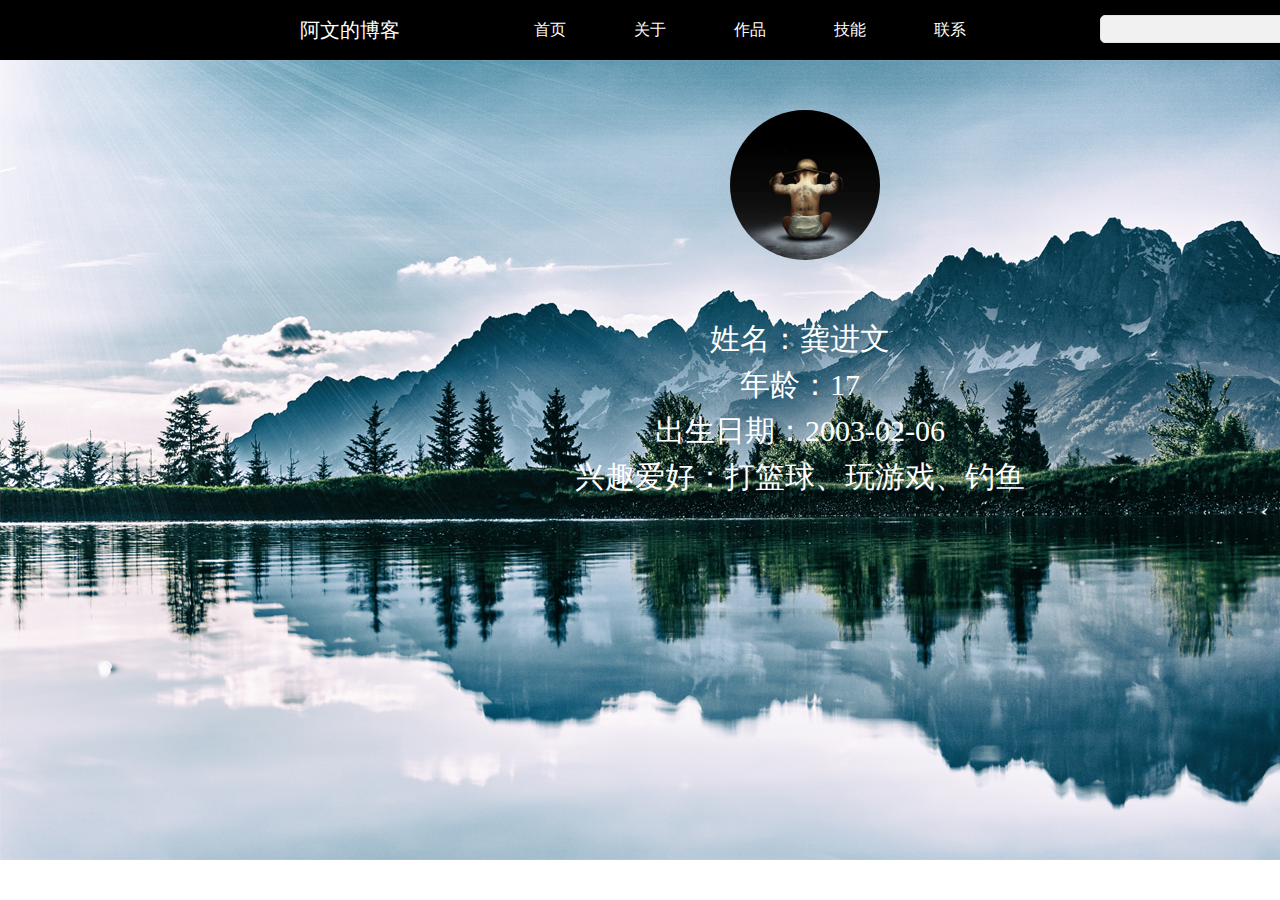
<file: index.html>
<!DOCTYPE html>
<html lang="en">
<head>
    <meta charset="UTF-8">
    <meta name="viewport" content="width=device-width, initial-scale=1.0">
    <title>个人博客</title>
    <link rel="stylesheet" href="css/1.css">
</head>
<body>
    <div class="nav">
        <div class="logo">阿文的博客</div>
        <ul>
            <li><a href="#">首页</a></li>
            <li class="li1"><a href="#">关于</a>
                <ul class="ul1">
                    <li><a href="#">姓名</a></li>
                    <li><a href="#">年龄</a></li>
                    <li><a href="#">生日</a></li>
                    <li><a href="#">爱好</a></li>
                </ul>
            </li>
            <li class="li2"><a href="3.html">作品</a>
                <ul class="ul2">
                    <li><a href="3.html">美工</a></li>
                    <li><a href="3.html">代码</a></li>
                    <li><a href="3.html">视频</a></li>
                    <li><a href="3.html">摄影</a></li>
                </ul>
            </li>
            <li class="li3"><a href="2.html">技能</a>
                <ul class="ul3">
                    <li><a href="2.html">PS</a></li>
                    <li><a href="2.html">Ai</a></li>
                    <li><a href="2.html">Ae</a></li>
                    <li><a href="2.html">DW</a></li>
                </ul>
            </li>
            <li class="li4"><a href="#">联系</a>
                <ul class="ul4">
                    <li><a href="#">QQ</a></li>
                    <li><a href="#">微信</a></li>
                    <li><a href="#">电话</a></li>
                </ul>
            </li>
        </ul>
        <div class="hm">
            <div class="ssk">
                <input class="search_t" type="text" />
                <img src="img/2.jpg" alt="">
            </div>
            <div class="zt">
            <dl>
                <dd><a href="dl.html">登录</a></dd>
                <dd><a href="dl.html">注册</a></dd>
            </dl>
            </div>
            </div>
        </div>
    </div>
    <div class="banner">
        <img src="img/5.jpg" alt="">
        <P>姓名：龚进文</P>
        <p>年龄：17</p>
        <p>出生日期：2003-02-06</p>
        <p>兴趣爱好：打篮球、玩游戏、钓鱼</p>
    </div>
</body>
</html>
</file>
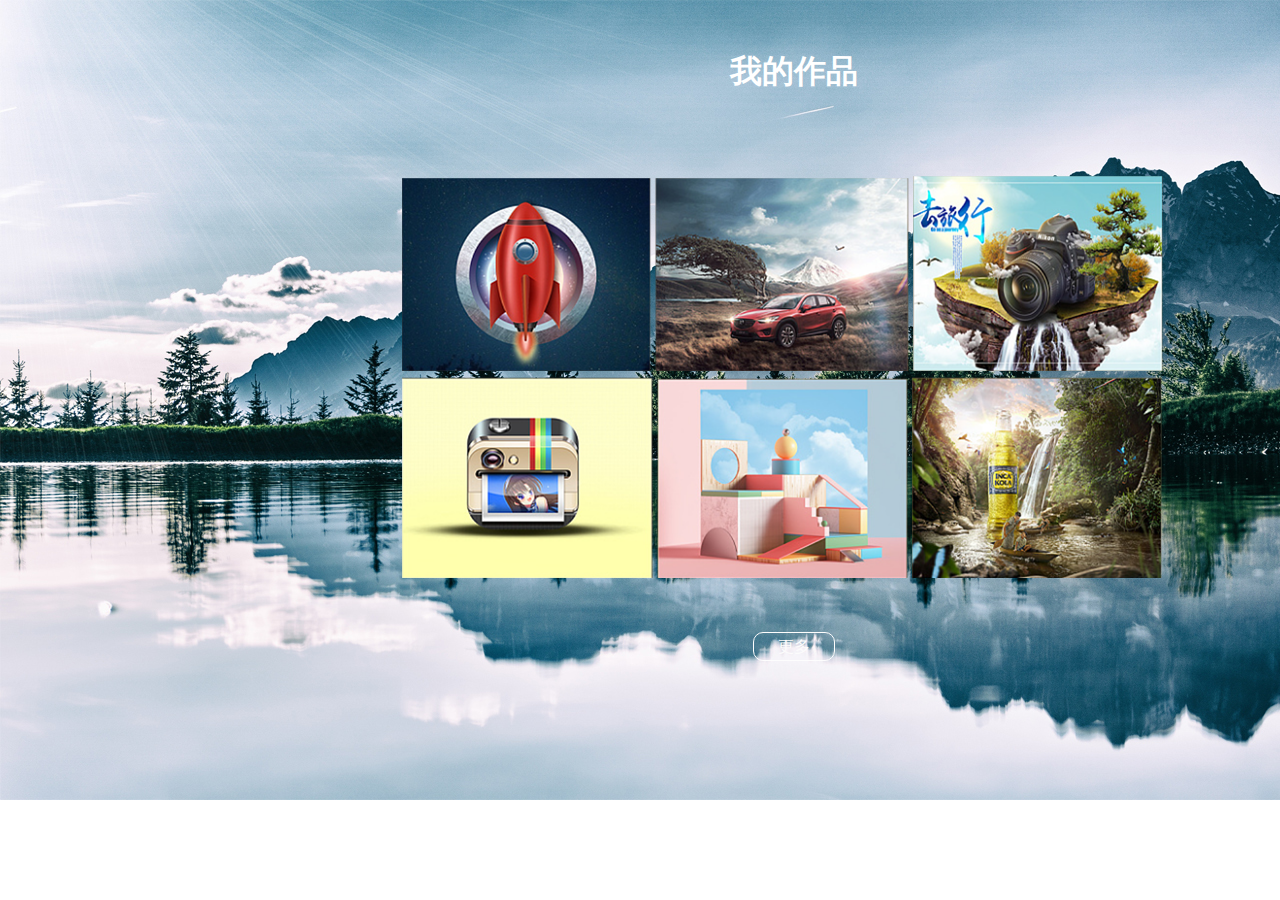
<file: 3.html>
<!DOCTYPE html>
<html lang="en">
<head>
    <meta charset="UTF-8">
    <meta name="viewport" content="width=device-width, initial-scale=1.0">
    <title>子业2</title>
    <link rel="stylesheet" href="css/3.css">
</head>
<body>
    <div class="nnn">
        <div class="nnn1">
            <h1>我的作品</h1>
            <div class="nnn2">
                <img src="img/04.png" alt="">
                <img src="img/05.png" alt="">
                <img src="img/06.png" alt="">
                <img src="img/07.png" alt="">
                <img src="img/08.png" alt="">
                <img src="img/09.png" alt="">
            </div>
        </div>
        <div class="nnn4">
            <p><a href="1.html">更多</a></p>
        </div>
    </div>
</body>
</html>
</file>
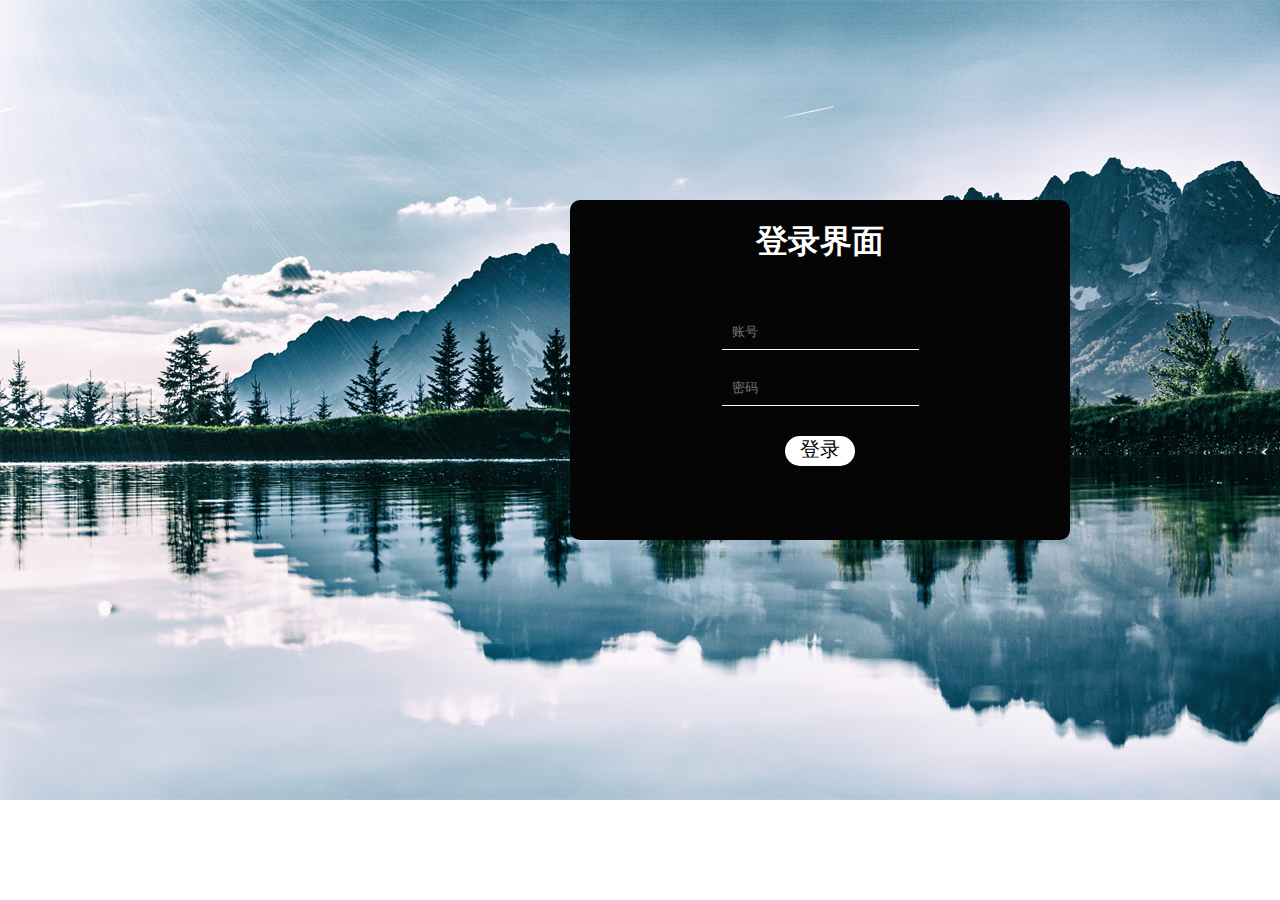
<file: dl.html>
<!DOCTYPE html>
<html lang="en">
<head>
    <meta charset="UTF-8">
    <meta name="viewport" content="width=device-width, initial-scale=1.0">
    <title>登录界面</title>
    <link rel="stylesheet" href="css/dl.css
    
    ">
</head>
<body>
    <div class="dl">
        <div id="bigbox">
            <h1>登录界面</h1>

            <div class="inputbox">
                <div class="inputtext">
                    <input type="text" placeholder="账号">
                </div>
                <div class="inputtext">
                    <input type="password" placeholder="密码">
                </div>
                <!-- <input type="tutton" class="inputButton" value=""> -->
                <div class="db">
                    <ul>
                        <li><a href="1.html">登录</a></li>
                    </ul>
                </div>
            </div>
        </div>
    </div>
</body>
</html>
</file>
<file: css/1.css>
* {
     margin: 0;
     padding: 0;
 }

 a {
     text-decoration: none;
 }

 ul {
     list-style-type: none;
 }

 .nav {
     width: 1600px;
     height: 60px;
     margin: 0 auto;
     background-color: rgb(0, 0, 0);
     position: relative;
 }

 .nav .logo {
     float: left;
     margin-left: 300px;
     line-height: 60px;
     color: rgb(255, 255, 255);
     font-size: 20px;
 }

 .nav ul {
     margin-left: 500px;
 }

 .nav li {
     float: left;
     line-height: 60px;
     width: 100px;
     text-align: center;
 }

 .nav ul li:hover {
     background: #666666;
 }

 .nav ul li a {
     color: rgb(255, 255, 255);
 }

 .nav ul .li1 {
     position: relative;
 }

 .nav ul .li1 ul {
     position: absolute;
     width: 100px;
     height: 240px;
     top: 60px;
     right: 0px;
     display: none;
     background-color: #666666;
 }

 .nav ul .li1:hover .ul1 {
     display: block;
 }

 .nav ul .li2 {
     position: relative;
 }

 .nav ul .li2 ul {
     position: absolute;
     width: 100px;
     height: 240px;
     top: 60px;
     right: 0px;
     display: none;
     background-color: #666666;
 }

 .nav ul .li2:hover .ul2 {
     display: block;
 }

 .nav ul .li3 {
     position: relative;
 }

 .nav ul .li3 ul {
     position: absolute;
     width: 100px;
     height: 240px;
     top: 60px;
     right: 0px;
     display: none;
     background-color: #666666;
 }

 .nav ul .li3:hover .ul3 {
     display: block;
 }

 .nav ul .li4 {
     position: relative;
 }

 .nav ul .li4 ul {
     position: absolute;
     width: 100px;
     height: 180px;
     top: 60px;
     right: 0px;
     display: none;
     background-color: #666666;
 }

 .nav ul .li4:hover .ul4 {
     display: block;
 }

 input {
     outline: none;
 }

 .nav .hm {
     width: 500px;
     height: 60px;
     float: right;
 }

 .ssk {
     margin-top: 15px;
     float: left;
     ;
     width: 225px;
     height: 26px;
     background: #f1f1f1;
     border: 1px solid #e5e5e5;
     border-radius: 5px 5px 5px 5px;
 }

 .ssk .search_t {
     border: none;
     background: #f1f1f1;
     width: 185px;
     font-size: 12px;
     padding-left: 5px;
     margin-top: 8px;
     margin-left: 5px;
     float: left;
 }

 .nav .lll {
     position: relative;
     width: 100px;
     height: 60px;
     float: right;
     background-color: rgb(185, 185, 185);
     margin-right: 170px;
 }

 .zt dl {
     float: left;
     height: 60px;
     width: 200px;
     margin-left: 50px;
 }

 .zt dl dd {
     float: left;
     line-height: 60px;
     margin-right: 30px;
 }

 .zt dl dd a {
     color: rgb(255, 255, 255);
 }

 .zt dl dd a:hover {
     color: rgb(255, 0, 0);
 }

 .banner {
     width: 1600px;
     height: 800px;
     margin: 0 auto;
     background: url(../img/1.jpg);
 }

 .banner img {
     width: 150px;
     height: 150px;
     border-radius: 200px;
     margin: 50px 730px;
 }
 .banner img:hover{
     transform: rotate(360deg);
     transition: all 3s;
 }
 .banner p{
     text-align: center;
     font-size: 30px;
     color: rgb(255, 255, 255);
     margin-top: 5px;
 }
</file>
<file: css/3.css>
* {
    margin: 0;
    padding: 0;
}

a {
    text-decoration: none;
}

ul {
    list-style-type: none;
}
.nnn .nnn1 {
    width: 159px;
    height: 25px;
    position: absolute;
    /*绝对定位*/
    top: 50px;
    left: 730px;
}
.nnn {
    width: 1600px;
    height: 800px;
    margin: 0 auto;
    background: url(../img/1.jpg);
}
.nnn1 h1{
    color: rgb(255, 255, 255);
}
.nnn1 h1:hover{
    color: rgb(105, 104, 104);
}
.nnn .nnn2{
    width: 810px;
    height: 435px;
    margin-left: -328px;
    margin-top: 80px;
}
 .nnn2 img{
    margin-top: 2px;
} 
.nnn2 img:hover{
    width: 260px;
    height: 200px;
}
.nnn .nnn4 {
    width: 115px;
    height: 37px;
    position: absolute;
    /*绝对定位*/
    top: 630px;
    left: 720px;
}

.nnn4 p {
    margin-top: 7px;
    margin-left: 33px;
}

.nnn4 p a {
    padding: 5px 24px;
    border: 1px solid rgb(253, 253, 253);
    border-radius: 10px;
    color: rgb(252, 252, 252);
}

.nnn4 p a:hover {
    color: rgb(248, 143, 6);
}
</file>
<file: css/dl.css>
* {margin: 0;padding: 0;}
a{text-decoration: none;}
ul{list-style-type: none;}
.dl {width: 1600px;height: 800px;background-image: url(../img/1.jpg);background-repeat: no-repeat;position: relative;}
#bigbox {margin-left: 570px;margin-top: 200px;padding: 20px 50px;background-color: rgb(5, 5, 5);width: 400px;height: 300px;border-radius: 10px;text-align: center;position: absolute;}
#bigbox h1{color: white;}
#bigbox .inputbox{margin-top: 50px;}
#bigbox .inputbox .inputtext{margin-top: 20px;}
#bigbox .inputbox .inputtext input{border: 0;padding: 10px 10px;border-bottom: 1px solid white;background-color: #00000000;color: white;}
/* #bigbox .inputbox .inputButton{rbottom: 0;width: 150px;height: 25px;color: white;margin-top: 30px;border-radius: 20px;background-image: linear-gradient(to right, #B8CBB8 0%,#B8CBB8 0%,#b465da 0%,#cf6cc9 33%,#ee609c 66%;#ee609c 100%)} */
#bigbox  .db {margin: 0 auto;width: 70px;height: 30px;background-color: #fff; margin-top: 30px;border-radius: 20px}
#bigbox  .db ul li a{font-size: 20px;color: rgb(0, 0, 0);}
</file>
